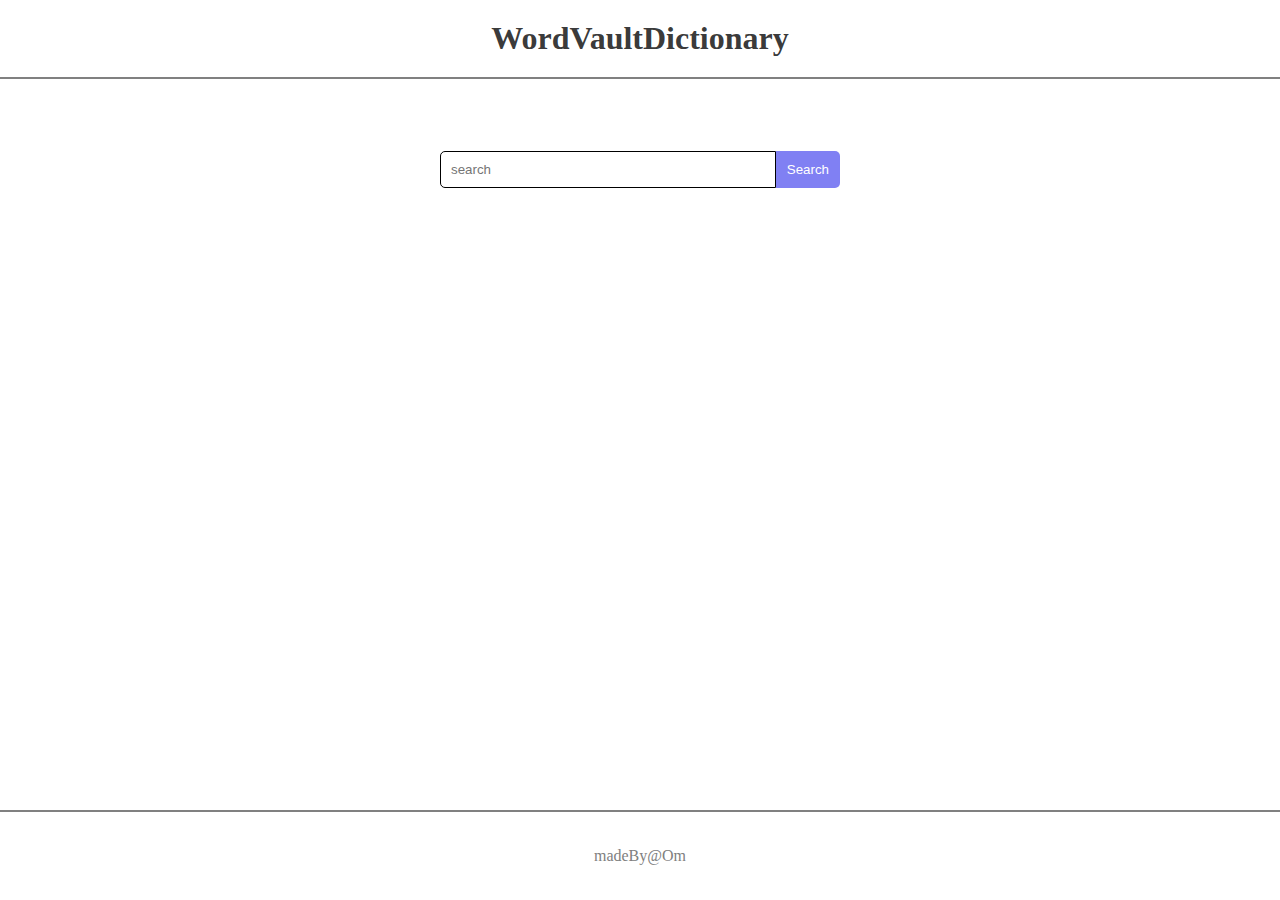
<file: index.html>
<!DOCTYPE html>
<html lang="en">

<head>
    <meta charset="UTF-8">
    <meta name="viewport" content="width=device-width, initial-scale=1.0">
    <title> Dictionary API </title>
    <link rel="stylesheet" href="style.css">
</head>

<body>
    <div id="mainBox">
        <h1 class="title">
            WordVaultDictionary
        </h1>
        <div class="userBox">
            <input type="text" placeholder="search " id="search" />
            <button class="btn">
                Search
            </button>
        </div>
        <div class="custom-loader loaderdisplay"></div>

        <div class="dataContainer">
            
        </div>

        <div class="error"></div>
    </div>
    <footer >
        <p class="footerItem">madeBy@Om</p>
    </footer>
    
    <template class="templateContainer">
        
            <div class="speech"></div>
            <div class="definition"></div>
            
    </template>
    <script src="./user.js"></script>
</body>

</html>
</file>
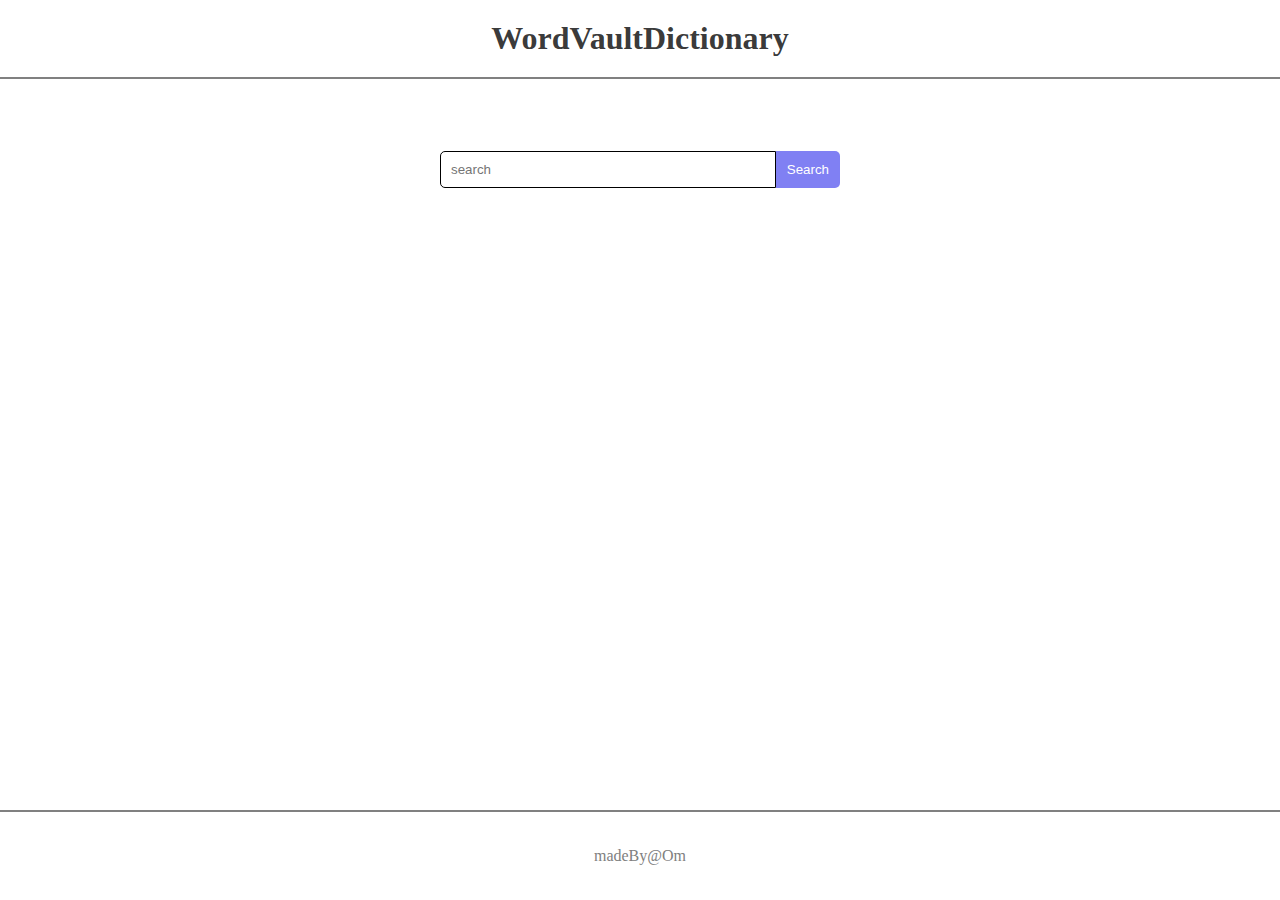
<file: user.html>
<!DOCTYPE html>
<html lang="en">

<head>
    <meta charset="UTF-8">
    <meta name="viewport" content="width=device-width, initial-scale=1.0">
    <title> Dictionary API </title>
    <link rel="stylesheet" href="user.css">
</head>

<body>
    <div id="mainBox">
        <h1 class="title">
            WordVaultDictionary
        </h1>
        <div class="userBox">
            <input type="text" placeholder="search " id="search" />
            <button class="btn">
                Search
            </button>
        </div>
        <div class="custom-loader loaderdisplay"></div>

        <div class="dataContainer">
            
        </div>

        <div class="error"></div>
    </div>
    <footer >
        <p class="footerItem">madeBy@Om</p>
    </footer>
    
    <template class="templateContainer">
        
            <div class="speech"></div>
            <div class="definition"></div>
            
    </template>
    <script src="./user.js"></script>
</body>

</html>
</file>
<file: style.css>
*{
    margin: 0%;
    padding: 0%;
    box-sizing: border-box;
}

#mainBox{
    height: 90vh;
    width: 100%;
    display: flex;
    align-items: center;
    flex-direction: column;
}

.userBox{
    height: 15%;
    max-width: 400px;
    width: 100%;
    margin-top: 30px;
    display: flex;
    justify-content: center;
    align-items: center;
}

.title{
    text-align: center;
    color: rgba(46, 46, 46, 0.941);
    width: 100%;
    padding: 20px 0px;
    border-bottom: 2px solid gray;
}

#search{
    padding: 10px;
    width: 100%;
    outline: none;
    border-top-left-radius: 5px;
    border-bottom-left-radius: 5px;
    border: 1px solid black;
}

.btn{
    padding: 10px;
    background-color: rgb(128, 128, 243);
    border: 1px solid transparent;
    cursor: pointer;
    border-top-right-radius: 5px;
    border-bottom-right-radius: 5px;
    outline: none;
    color: white;
}

.btn:hover{
    background-color: rgb(97, 97, 248);
}

.custom-loader {
    display: none;
    width: 50px;
    height: 50px;
    margin-top: 50px;
    border-radius: 50%;
    background: 
      radial-gradient(farthest-side,#766DF4 94%,#0000) top/8px 8px no-repeat,
      conic-gradient(#0000 30%,#766DF4);
    -webkit-mask: radial-gradient(farthest-side,#0000 calc(100% - 8px),#000 0);
    animation:s3 1s infinite linear;
  }
  
  @keyframes s3{ 
    100%{transform: rotate(1turn)}
}

footer{
    height: 10vh;
    display: flex;
    justify-content: center;
    align-items: center;
    border-top: 2px solid gray;
}

.dataContainer{
    display: flex;
    flex-direction: column;
    align-items: flex-start;
    margin-top: 20px;
    /* border: 2px solid red; */
    max-width: 400px;
    gap: 10px
}

.footerItem{
    /* opacity: 0.5; */
    color: gray;
}

.error{
    font-size: 23px;
    font-weight: bold;
}
</file>
<file: user.css>
*{
    margin: 0%;
    padding: 0%;
    box-sizing: border-box;
}

#mainBox{
    height: 90vh;
    width: 100%;
    display: flex;
    align-items: center;
    flex-direction: column;
}

.userBox{
    height: 15%;
    max-width: 400px;
    width: 100%;
    margin-top: 30px;
    display: flex;
    justify-content: center;
    align-items: center;
}

.title{
    text-align: center;
    color: rgba(46, 46, 46, 0.941);
    width: 100%;
    padding: 20px 0px;
    border-bottom: 2px solid gray;
}

#search{
    padding: 10px;
    width: 100%;
    outline: none;
    border-top-left-radius: 5px;
    border-bottom-left-radius: 5px;
    border: 1px solid black;
}

.btn{
    padding: 10px;
    background-color: rgb(128, 128, 243);
    border: 1px solid transparent;
    cursor: pointer;
    border-top-right-radius: 5px;
    border-bottom-right-radius: 5px;
    outline: none;
    color: white;
}

.btn:hover{
    background-color: rgb(97, 97, 248);
}

.custom-loader {
    display: none;
    width: 50px;
    height: 50px;
    margin-top: 50px;
    border-radius: 50%;
    background: 
      radial-gradient(farthest-side,#766DF4 94%,#0000) top/8px 8px no-repeat,
      conic-gradient(#0000 30%,#766DF4);
    -webkit-mask: radial-gradient(farthest-side,#0000 calc(100% - 8px),#000 0);
    animation:s3 1s infinite linear;
  }
  
  @keyframes s3{ 
    100%{transform: rotate(1turn)}
}

footer{
    height: 10vh;
    display: flex;
    justify-content: center;
    align-items: center;
    border-top: 2px solid gray;
}

.dataContainer{
    display: flex;
    flex-direction: column;
    align-items: flex-start;
    margin-top: 20px;
    /* border: 2px solid red; */
    max-width: 400px;
    gap: 10px
}

.footerItem{
    /* opacity: 0.5; */
    color: gray;
}

.error{
    font-size: 23px;
    font-weight: bold;
}
</file>
